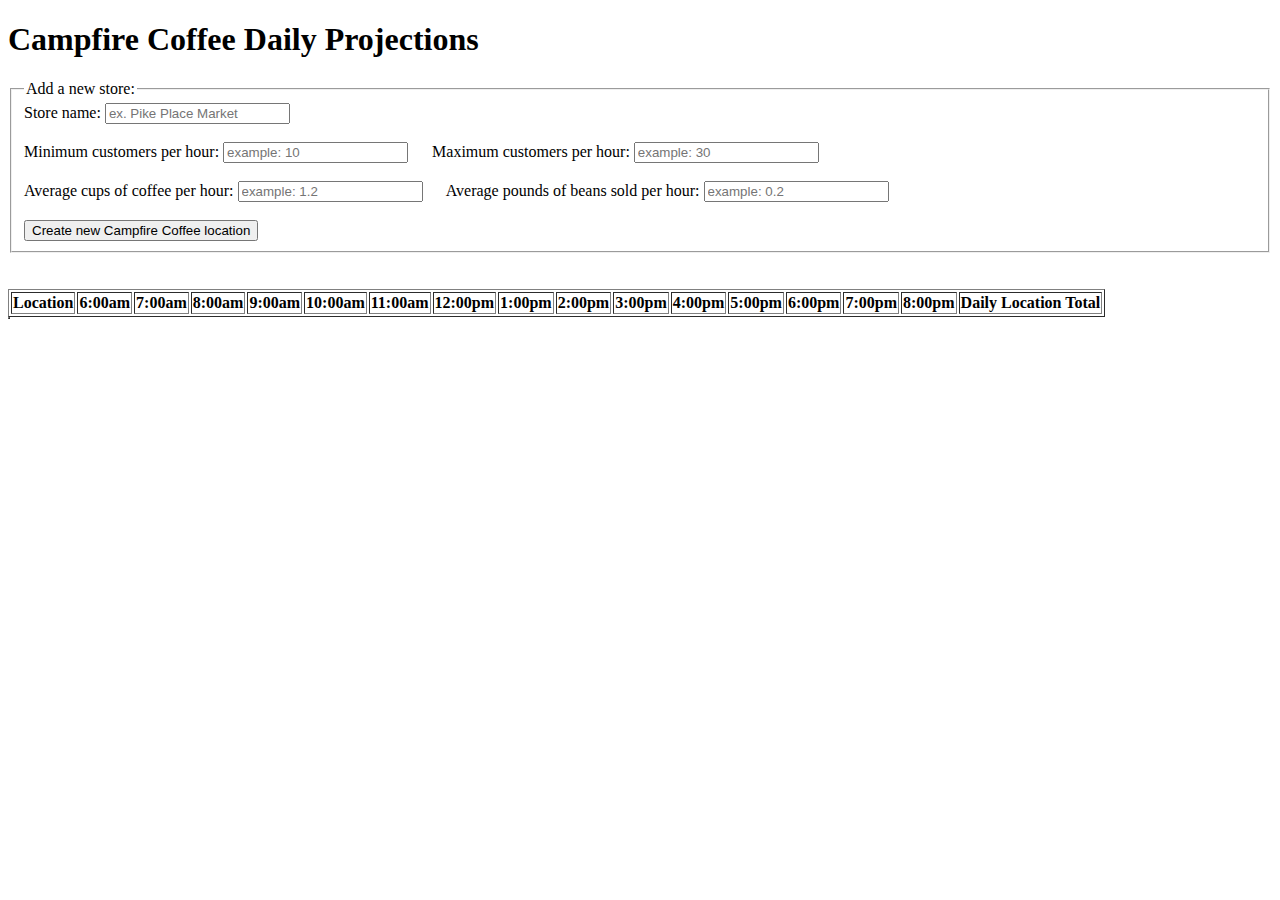
<file: storetest.html>
<!DOCTYPE html>
<html>
  <head>
    <meta charset="utf-8">
    <!-- <link rel="stylesheet" href="internal.css"> -->

    <title>Campfire Coffee</title>
    <div id='docTitle'></div>

  </head>
  <body>
    <section id="addNewStore">
      <form id="form"method="post">
        <fieldset>
          <legend>Add a new store:</legend>
            <label for="name">Store name: </label>
              <input type="text" required="required" id="formName" placeholder="ex. Pike Place Market"><br><br>
            <label for="minCust">Minimum customers per hour: </label>
              <input type="number" name="minCust" id="formMin" placeholder="example: 10">&nbsp;&nbsp;&nbsp;&nbsp;&nbsp;
            <label for="maxCust">Maximum customers per hour:
              <input type="number" name="maxCust" id="formMax" placeholder="example: 30"><br><br>
            <label for="avgCups">Average cups of coffee per hour:
              <input type="number" name="avgCups" id="formCups" placeholder="example: 1.2">&nbsp;&nbsp;&nbsp;&nbsp;&nbsp;
            <label for="avgLbs">Average pounds of beans sold per hour:
              <input type="number" name="avgLbs" id="formLbs" placeholder="example: 0.2"><br><br>
            <input type="submit" name="submitStore" value="Create new Campfire Coffee location">
        </fieldset>
      </form><br><br>
    </section>

    <section id="storeData">

      <table id="beansData" border="1px">
        <thead id="beansHead"></thead>
        <tbody id="beansBody"></tbody>
        <tfoot id="beansFoot"></tfoot>
      </table>

      <table id="laborData" border="1px">
        <thead id="laborHead"></thead>
        <tbody id="laborBody"></tbody>
        <tfoot id="laborFoot"></tfoot>
      </table>

    </section>
    <script src="storeprototypetesting.js"></script>

  </body>
</html>
</file>
<file: internal.css>
* {
  background-color: black;
  color: grey;
}

/*body {
  font-family: 'Arvo', serif;
}*/

h1 {
  color: white; /* For browsers that do not support gradients */
  font-size: 38px;
  font-variant: small-caps;
  -webkit-transform: scale(1,2);
  letter-spacing: 1.5px;
  background: -webkit-linear-gradient(yellow, red);
  -webkit-background-clip: text;
  -webkit-text-fill-color: transparent;
}
</file>
